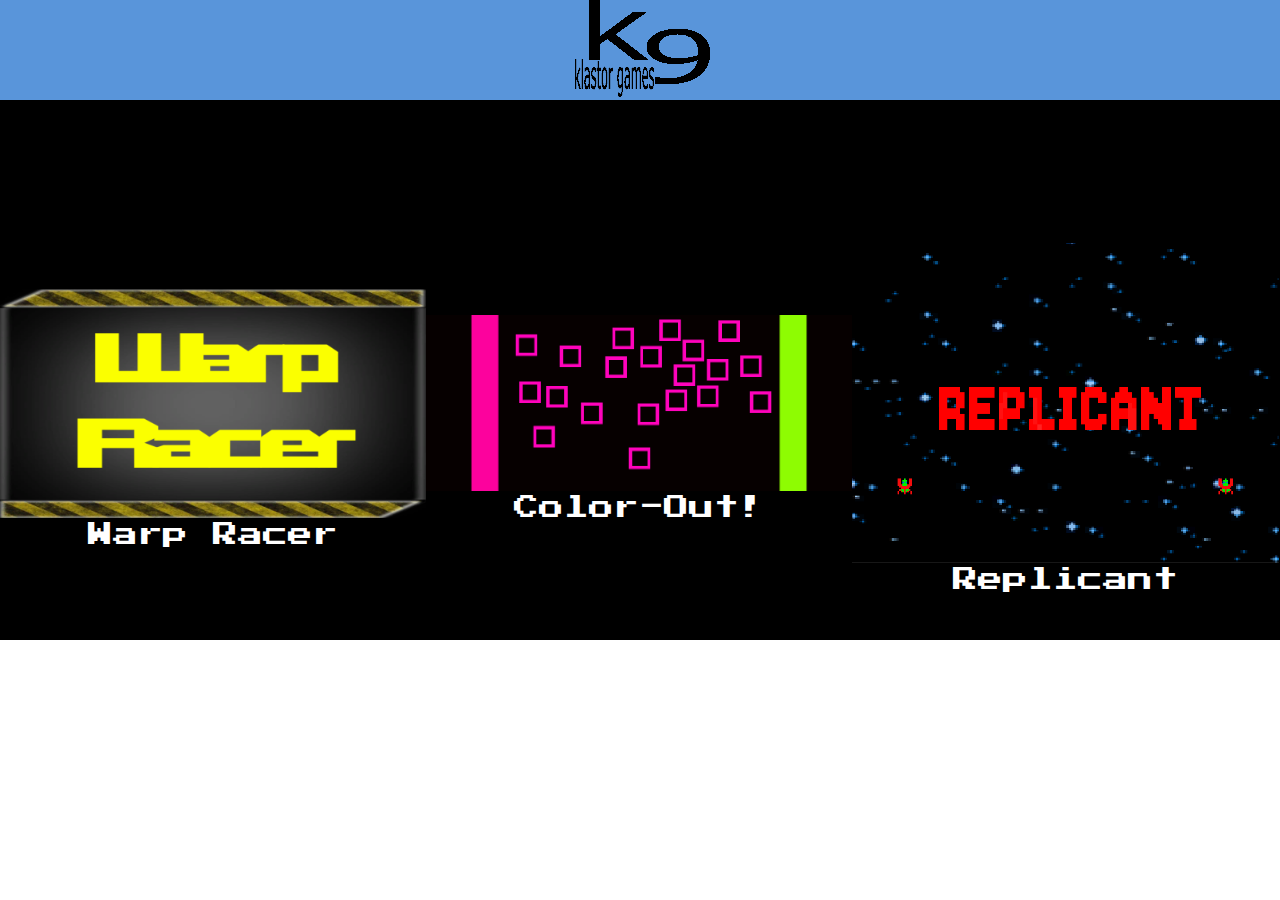
<file: index.html>
<!DOCTYPE html>
<html lang='en'>
<head>
  <meta charset='UTF-8'/>
  <meta name='viewport'
    content='width=device-width, initial-scale=1.0, maximum-scale=1.0'/>
  <title>Klastor Games</title>
  <link rel='icon' href='images/header-icon.png' type='image/icon'>
  <link rel='stylesheet' href='styles.css'/>
</head>
<body>
<div class='page'>
<div class='banner'>
  <div class='banner-image'>
  <a href ='kg.html'>
    <img src='images/banner.svg' width='150px'height='150px'class='banner-image'/>
  </a>
</div>
</div>

<div class='section feature-1 img '>
<a href='warp-racer.html'>
  <img src='images/warpRacerIconbanner.png'alt='Warp Racer' width='540px' height='540px'
   class='img'/>
   <div class='imgdesc' style='width: 300px; text-align: center;'>Warp Racer</div>
</a>

</div>

<div class='section feature-2 img'>
<a href='color-out.html'>
  <img src='images/color out icon.png'alt='Color-Out!' width='540px'
   height='540px'  class='img'/>
   <div class='imgdesc' style='width: 300px; text-align: center;'>Color-Out!</div>
</a>
</div>
<div class='section feature-3 img'>
<a href='replicant.html'>
  <img src='images/replicant title noPressSpace.png'alt='Replicant'
  width='540px' height='540px' class='img'/>
  <div class='imgdesc' style='width: 300px; text-align: center;'>Replicant</div>
</a>
</div>

</div>
</body>
</html>
</file>
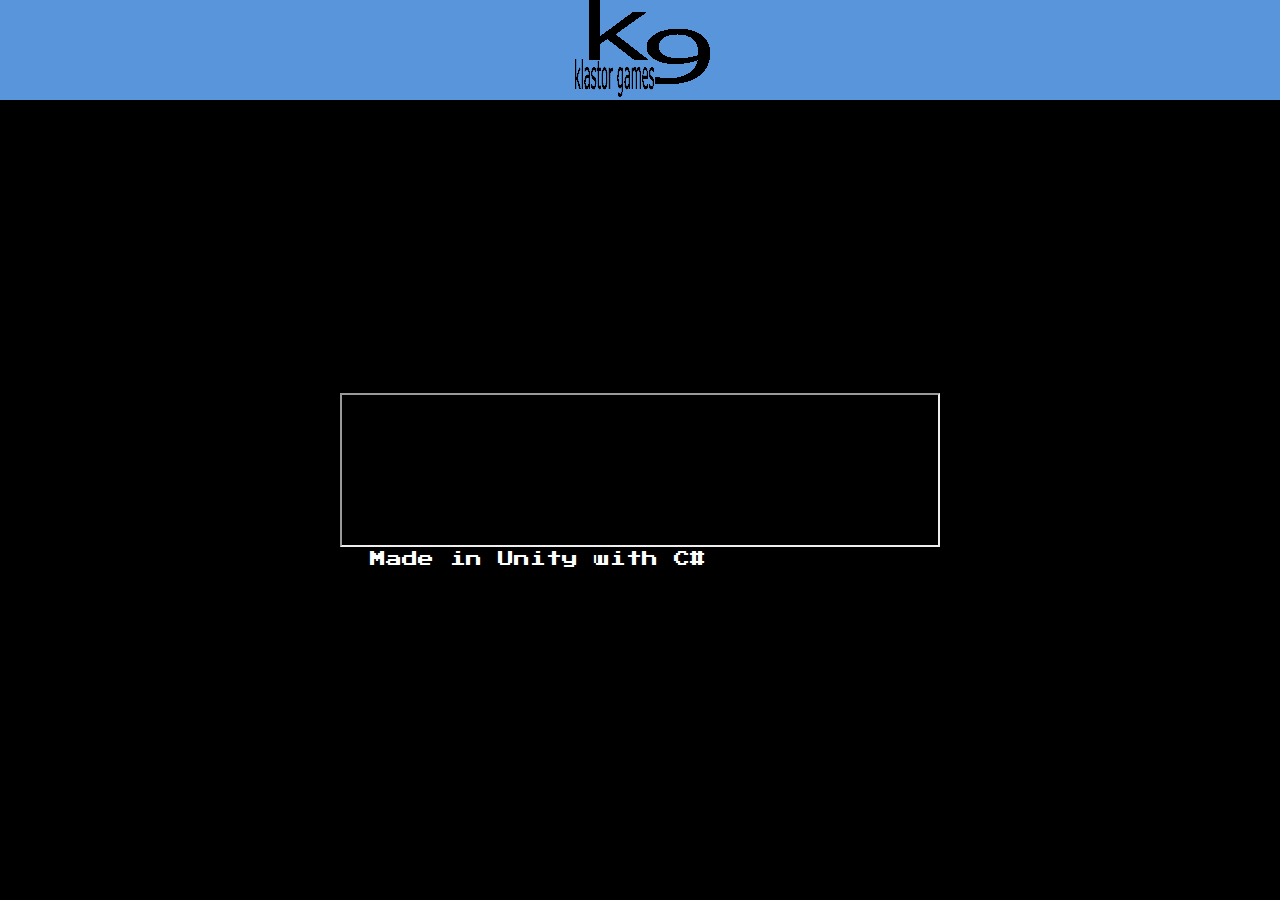
<file: game-template.html>
<!DOCTYPE html>
<html lang='en'>
<head>
  <meta charset='UTF-8'/>
  <title>Klastor Games</title>
  <link rel='icon' href='images/header-icon.png' type='image/icon'>
  <link rel='stylesheet' href='styles.css'/>
</head>
<body>
  <div style='height: 900px;' class='page'>
  <div class='banner'>
    <div class='banner-image'>
    <a href ='kg.html'>
      <img src='images/banner.svg' width='150px'height='150px'class='banner-image'/>
    </a>
  </div>
  </div>
    <div class='game_box'>
    <iframe src='' name='Warp Racer' width='600px' class='game'>
    </iframe>

    <div class='game_desc'>
      <p> Made in Unity with C#</p>
    </div>
  </div>
  </div>
</body>
</html>
</file>
<file: styles.css>
* {
  margin: 0;
  padding: 0;
  box-sizing: border-box;
/*  border: 3px solid green; */
}
.page{
  background-color: black;
  display: flex;
  flex-wrap: wrap;
}
.game-page{
  height: 800px;
  display: block;
  margin: 0 auto;

}
.banner{
  width: 100%;
  display: block;
  background-color: #5995DA;
  height: 100px;
}
.banner-image{
  display: flex;
  margin: auto;
  justify-content: center;
  align-items: center;
  height: 90%;
  max-width: 100%;
}
.game_box{
     margin: 0 auto;
  /*   width: 700px; */
    /* width: 60%; */ 
     margin-top: -40px;
}
.game{

}
.game_desc{
  margin: 0 auto;
  display: block;
  font-family: PressStart2P;
  color: white;
  /*width: 675px;*/
  width: 90%;
}
.img{
  height: auto;

  display; flex;
  justify-content: center;
  align-items: center;
  max-width: 100%;
/*  border: 3px solid green; */

}
.imgdesc{
/*  border: 3px solid red; */
  color: white;
  font-size: 25px;
  margin: auto;
  justify-content: center;
  align-items: center;
  font-family: PressStart2P;

}
a:visited{
  text-decoration: none;
}
a:link{
  text-decoration: none;
}
.section{
  width: 100%;
  display: flex;
  justify-content: center;
  align-items: center;
  height: auto;
}
.feature-1{


}
.feature-2{


}
.feature-3{


}
@font-face{
   font-family: PressStart2P; src: url('PressStart2P.ttf');

}
/*Tablet styles*/
@media only screen and (min-width: 401px) and (max-width: 960px){
  .feature-1,
  .feature-2,
  .feature-3{
    width: 50%;
  }
}
/*Desktop styles*/
@media only screen and (min-width: 961px){
  .page{
    margin: 0 auto;
    color: black;
    height: 640px;

  }
  .feature-1,
  .feature-2,
  .feature-3{
  width: 33.3%;


  }
}
</file>
